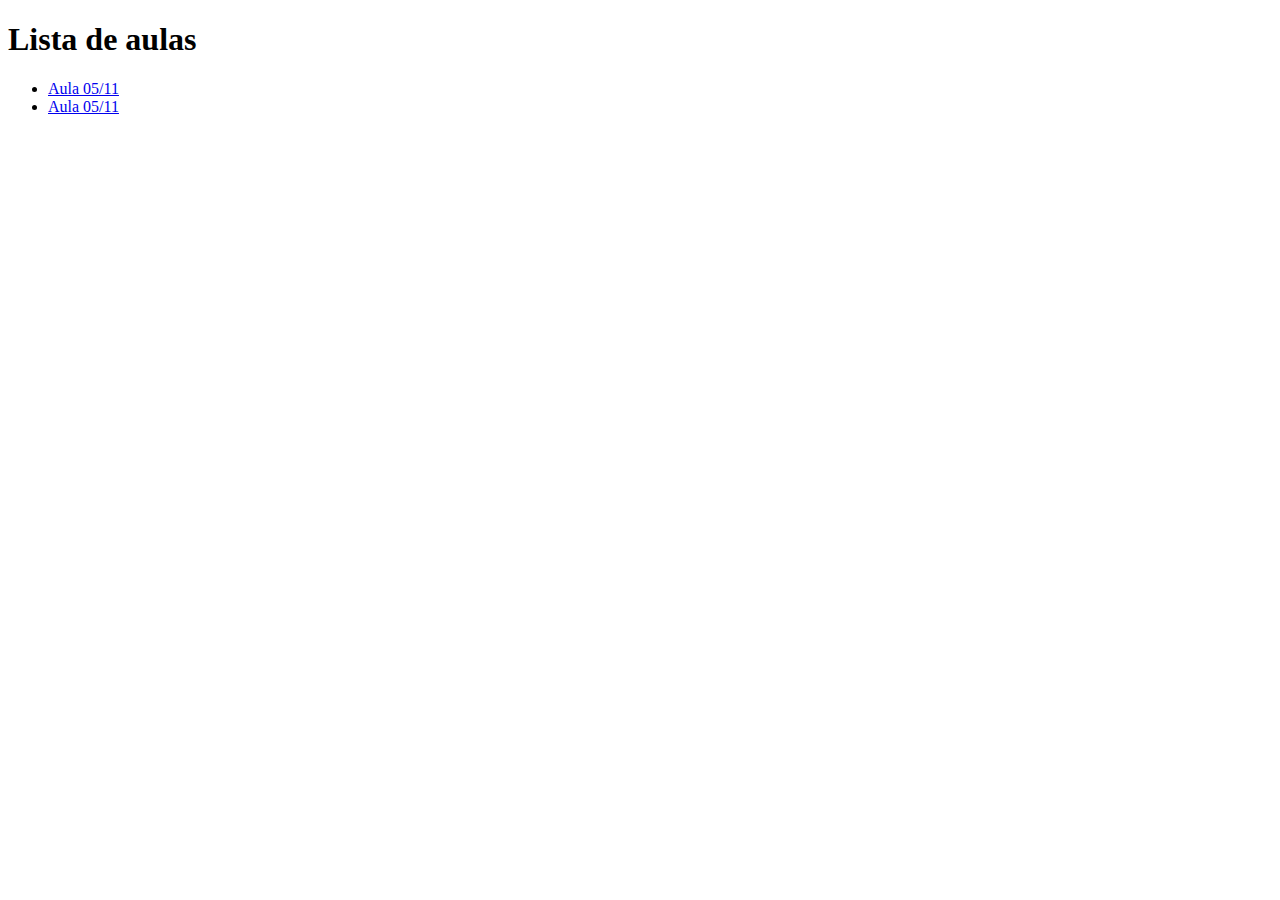
<file: index.html>
<!DOCTYPE html>
<html lang="en">
<head>
    <meta charset="UTF-8">
    <meta http-equiv="X-UA-Compatible" content="IE=edge">
    <meta name="viewport" content="width=device-width, initial-scale=1.0">
    <title>Turma Qua.141.012</title>
</head>
<body>
    <h1>Lista de aulas</h1>
    <ul>
        <li><a href="aulas/aula-0511.html">Aula 05/11</a></li>
        <li><a href="aulas/aula-0511.html">Aula 05/11</a></li>
    </ul>
</body>
</html>
</file>
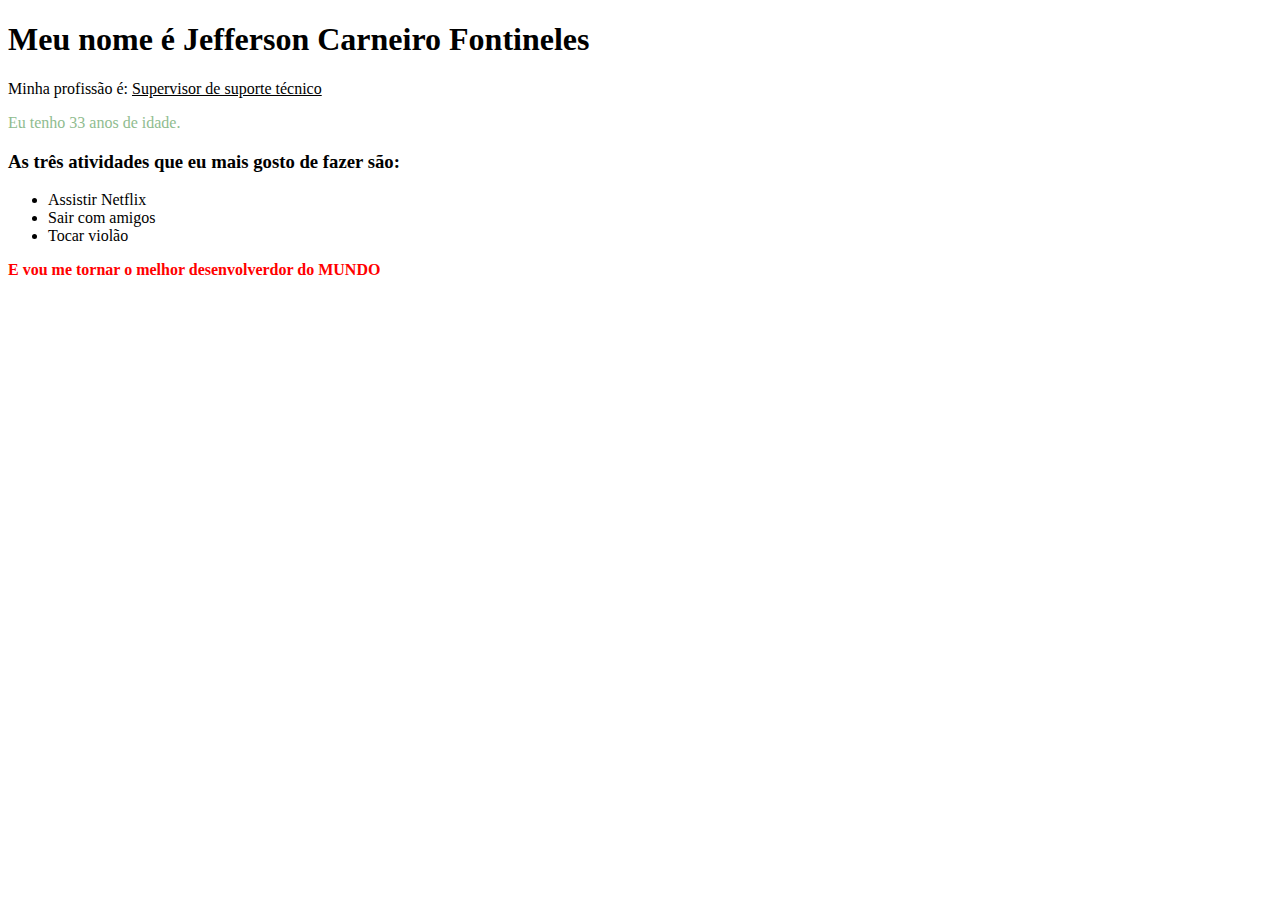
<file: Atividade-01/atividade-01.html>
<!DOCTYPE html>
<html>
<head>
    <meta charset="UTF-8">
    <title>ATIVIDADE-01</title>

</head>
<body>
    <h1>Meu nome é Jefferson Carneiro Fontineles</h1>
    <p>Minha profissão é: <u>Supervisor de suporte técnico</u> </p>
    <p style="color:darkseagreen;">Eu tenho 33 anos de idade.</p>

    <h3>As três atividades que eu mais gosto de fazer são:</h2>
    <ul>
        <li>Assistir Netflix</li>
        <li>Sair com amigos</li>
        <li>Tocar violão</li>

    </ul>
    <p style="color: red"> <strong>E vou me tornar o melhor desenvolverdor do MUNDO<strong></p>
</body>
</html>
</file>
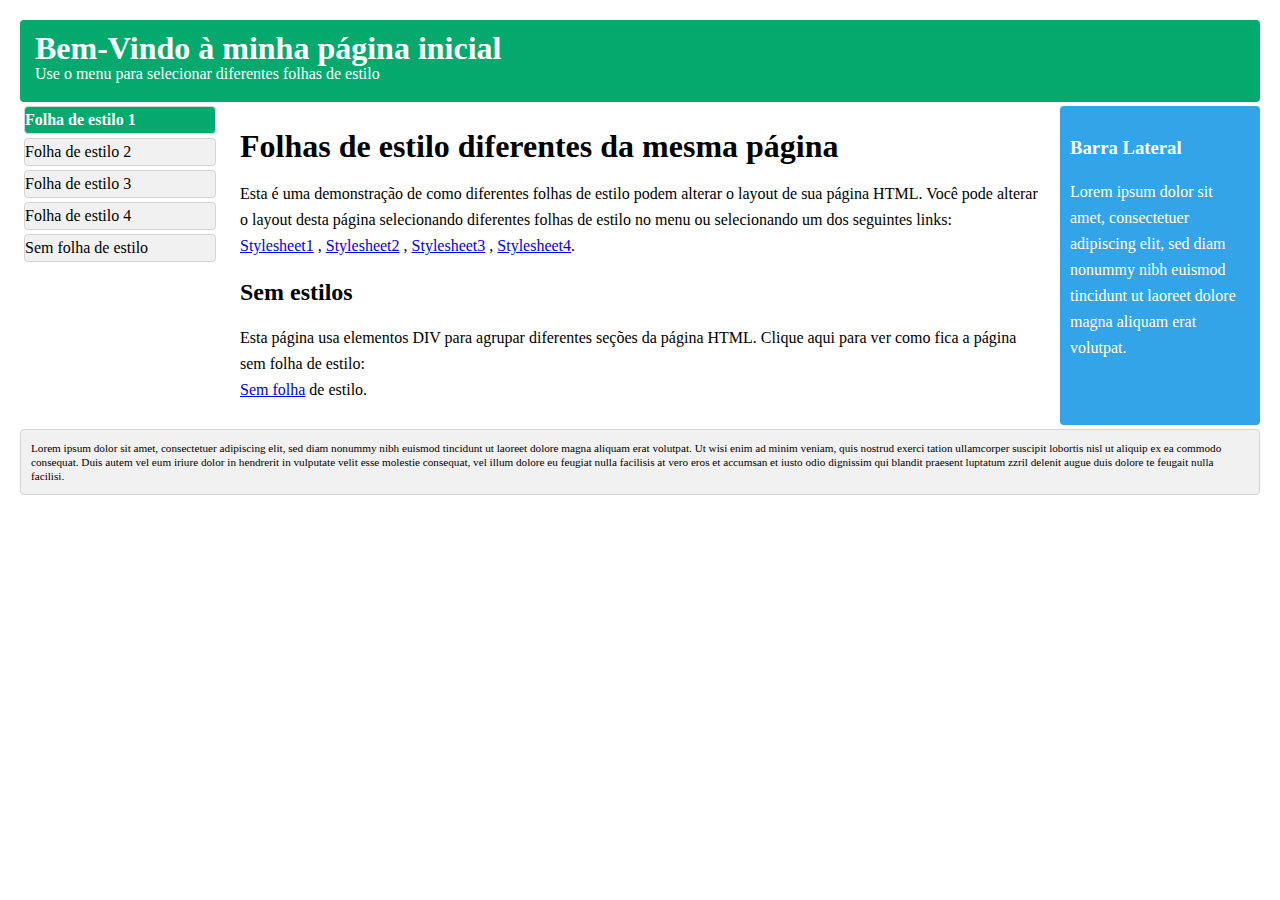
<file: aulas/aula-0511.html>
<!DOCTYPE html>
<html>

<head>
    <meta charset="UTF-8">
    <title>Exemplo de HTML + CSS</title>
    <link rel="stylesheet" href="css/style01.css">
</head>

<body>
    <div id="top">
        <h1> Bem-Vindo à minha página inicial</h1>
        <p>Use o menu para selecionar diferentes folhas de estilo</p>
    </div>
    <div class="wrapper">
        <div id="menubar">
            <ul>
                <li class="item-menu">Folha de estilo 1</li>
                <li class="item-menu">Folha de estilo 2</li>
                <li class="item-menu">Folha de estilo 3</li>
                <li class="item-menu">Folha de estilo 4</li>
                <li class="item-menu">Sem folha de estilo</li>
            </ul>
        </div>
        <div id="main">
            <h1>Folhas de estilo diferentes da mesma página</h1>
            <p>Esta é uma demonstração de como diferentes folhas de estilo podem alterar o layout de sua página HTML.
                Você pode alterar o layout desta página selecionando diferentes folhas de estilo no menu ou selecionando
                um
                dos
                seguintes links: <br>
                <a href="#">Stylesheet1</a> , <a href="#">Stylesheet2</a> , <a href="#">Stylesheet3</a> , <a
                    href="#">Stylesheet4</a>.
            </p>
            <h2>Sem estilos</h2>
            <p>Esta página usa elementos DIV para agrupar diferentes seções da página HTML. Clique aqui para ver como
                fica a
                página sem folha de estilo: <br>
                <a href="#">Sem folha</a> de estilo.
            </p>
        </div>
        <div id="sidebar">
            <h3>Barra Lateral</h3>
            <p>Lorem ipsum dolor sit amet, consectetuer adipiscing elit, sed diam nonummy nibh euismod tincidunt ut
                laoreet
                dolore magna aliquam erat volutpat.</p>
        </div>
    </div>
    <div id="botton">
        <p>Lorem ipsum dolor sit amet, consectetuer adipiscing elit, sed diam nonummy nibh euismod tincidunt ut laoreet
            dolore magna aliquam erat volutpat. Ut wisi enim ad minim veniam, quis nostrud exerci tation ullamcorper
            suscipit lobortis nisl ut aliquip ex ea commodo consequat. Duis autem vel eum iriure dolor in hendrerit in
            vulputate velit esse molestie consequat, vel illum dolore eu feugiat nulla facilisis at vero eros et
            accumsan et
            iusto odio dignissim qui blandit praesent luptatum zzril delenit augue duis dolore te feugait nulla
            facilisi.
        </p>
    </div>
</body>

</html>
</file>
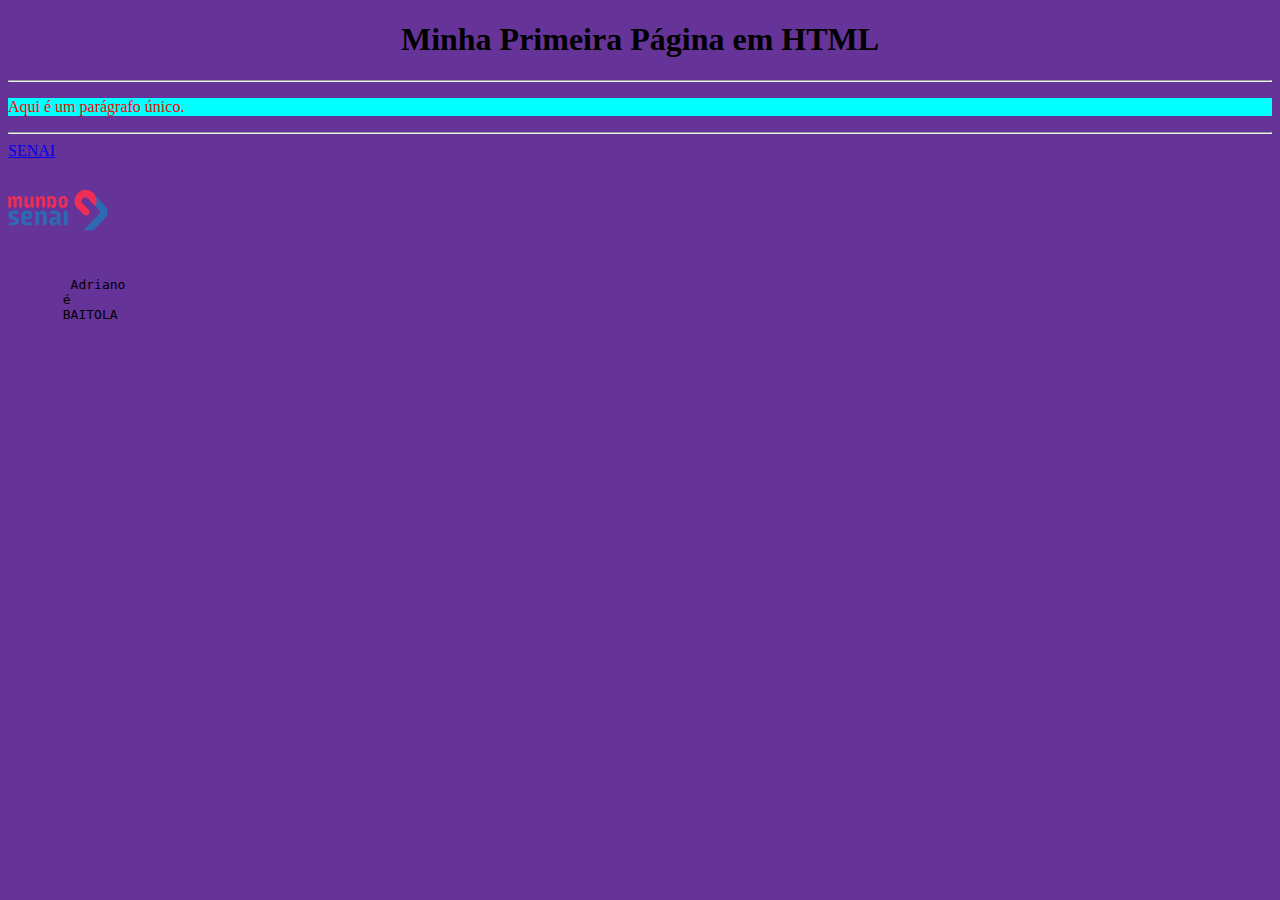
<file: HTML/exemplo00.html>
<!DOCTYPE html>
<html>

<head>
    <title>Aula de HTML</title>
</head>

<body style="background-color: rebeccapurple;">

    <h1 style="font-family: verdana; text-align: center;">Minha Primeira Página em HTML</h1>
    <hr>
    <p style="color: red; background-color: aqua; " >Aqui é um parágrafo único.</p>
    <hr>
    <a href="https://www.mundosenai.com.br/">SENAI</a>
    <br>
    <img src="../IMG/logo-senai-topo.svg" alt="logo do senai" width="100" height="100">
    <pre>
        Adriano
       é
       BAITOLA
    </pre>
</body>

<!--USAR O TECLADO USB-->
</html>
</file>
<file: aulas/css/style01.css>
body {
    font: 100 "Lucida Sans", verdana;
    margin: 20px;
    line-height: 26px;

}

#top {
    background-color: #04aa6d;
    color: white;
    padding: 15px;
}

#top h1,
#top p {
    margin: 0%;
    padding: 0%;

}

.item-menu {
    list-style-type: none;
    cursor: pointer;
    background-color: #f1f1f1;
    border: 1px solid #d4d4d4;

    margin: 4px;
}

.item-menu:hover {

    background-color: #ffffff;
}

.item-menu:first-child {

    background-color: #04aa6d;
    color: #ffffff;
    font-weight: bold;
}

ul {
    width: 200px;
    float: left;
    margin: 0%;
    padding: 0%;
}

#main {
    padding: 10px;
    margin: 0 210px;
}

#sidebar {
    background-color: #32a4e7;
    color: white;
    /*border: solid 10px red;*/
    padding: 10px;
    width: 180px;
    right: 0;
    top: 0;
    bottom: 0;
    position: absolute;
    margin: 4px 0px;
}

.wrapper {
    position: relative;
}

#botton {
    background-color: #f1f1f1;
    border: 1px solid #d4d4d4;
    padding: 0px 10px;
    font-size: 70%;
    line-height: 14px;
}

#top,
.item-menu,
#sidebar,
#botton {
    border-radius: 4px;
}
</file>
